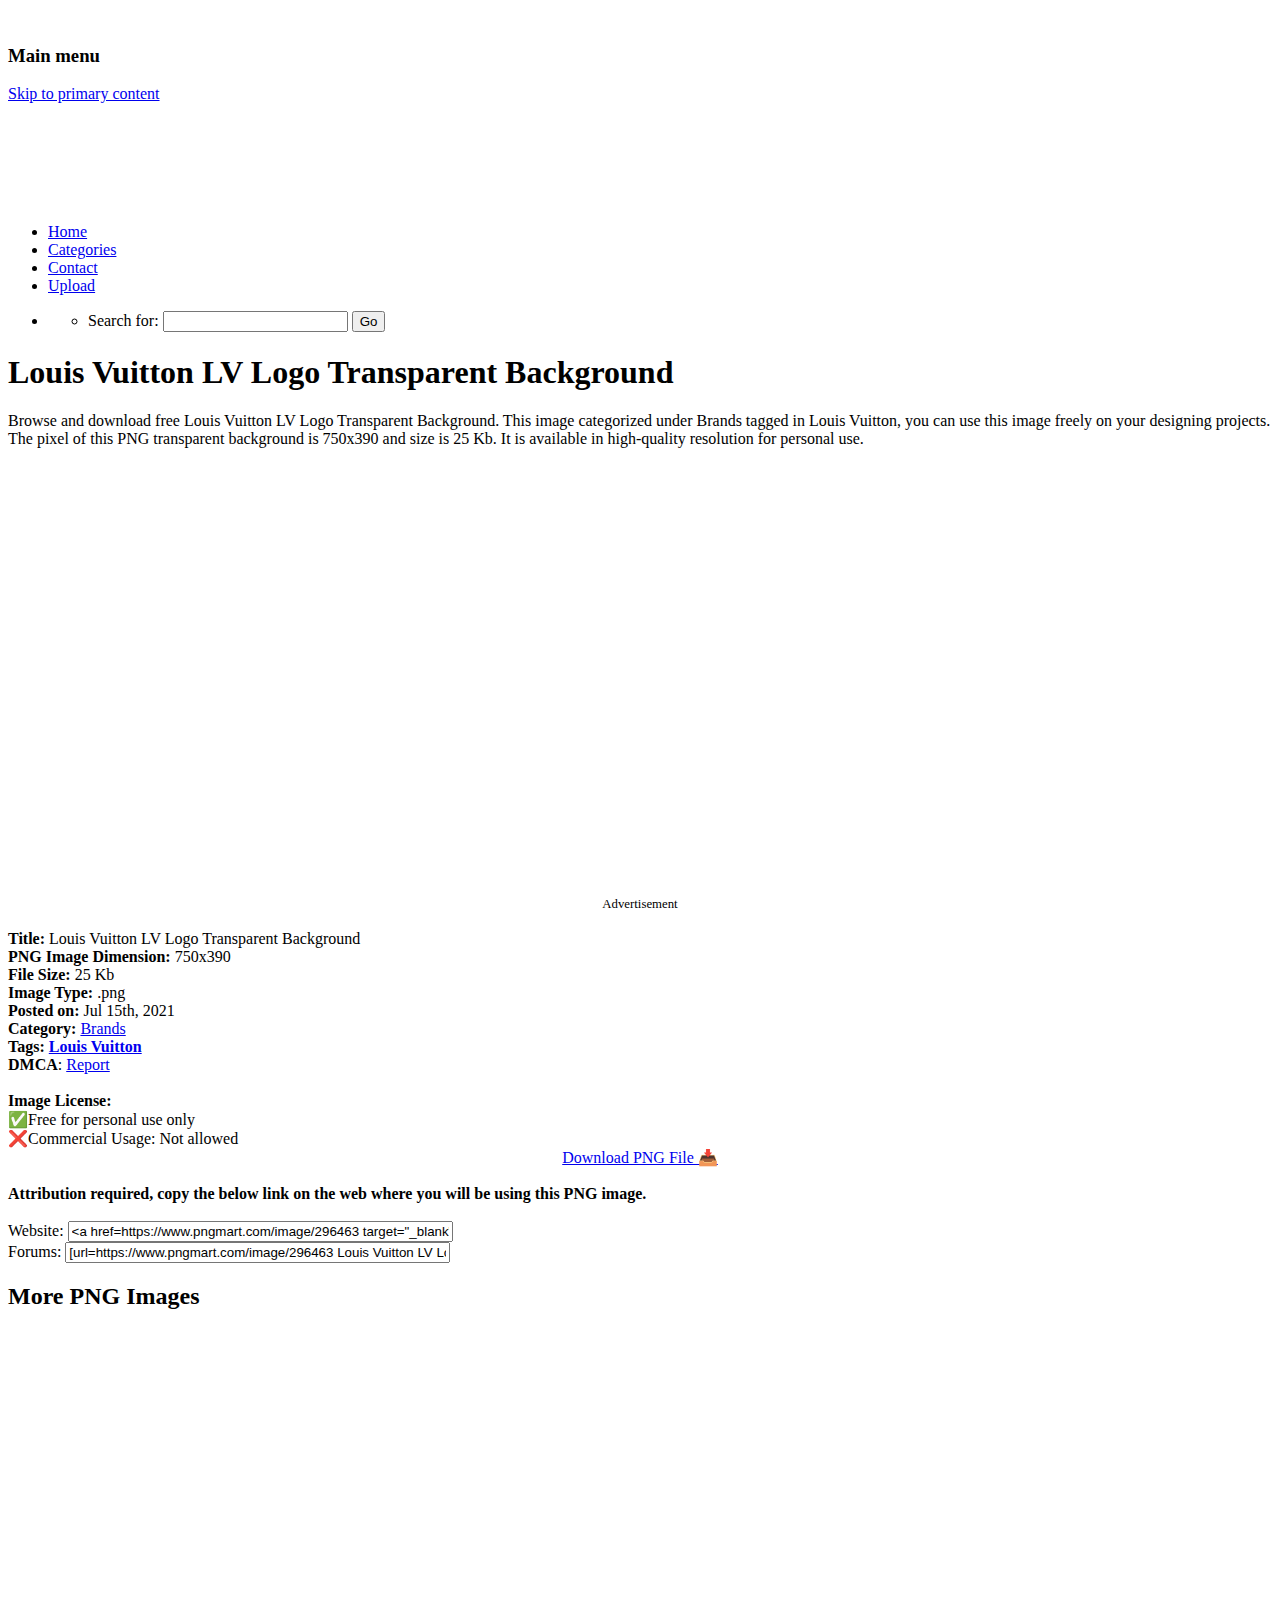
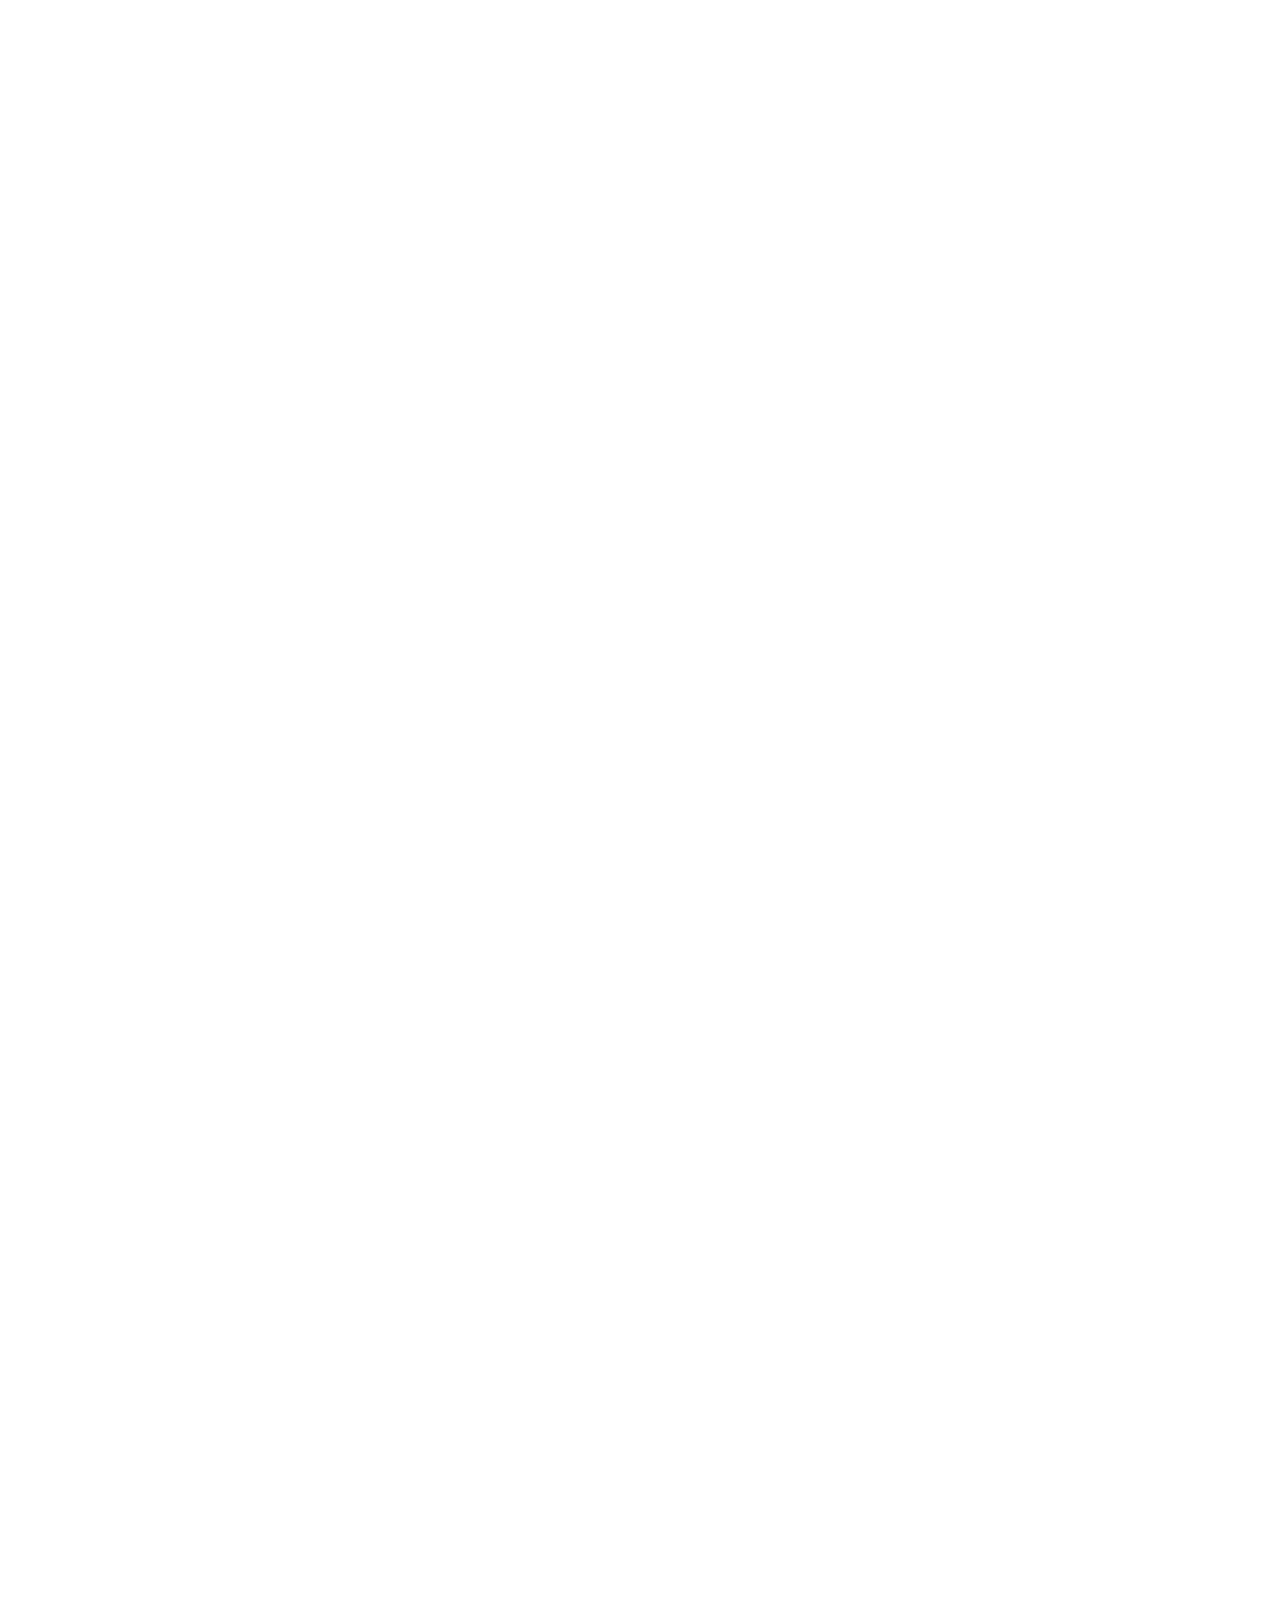
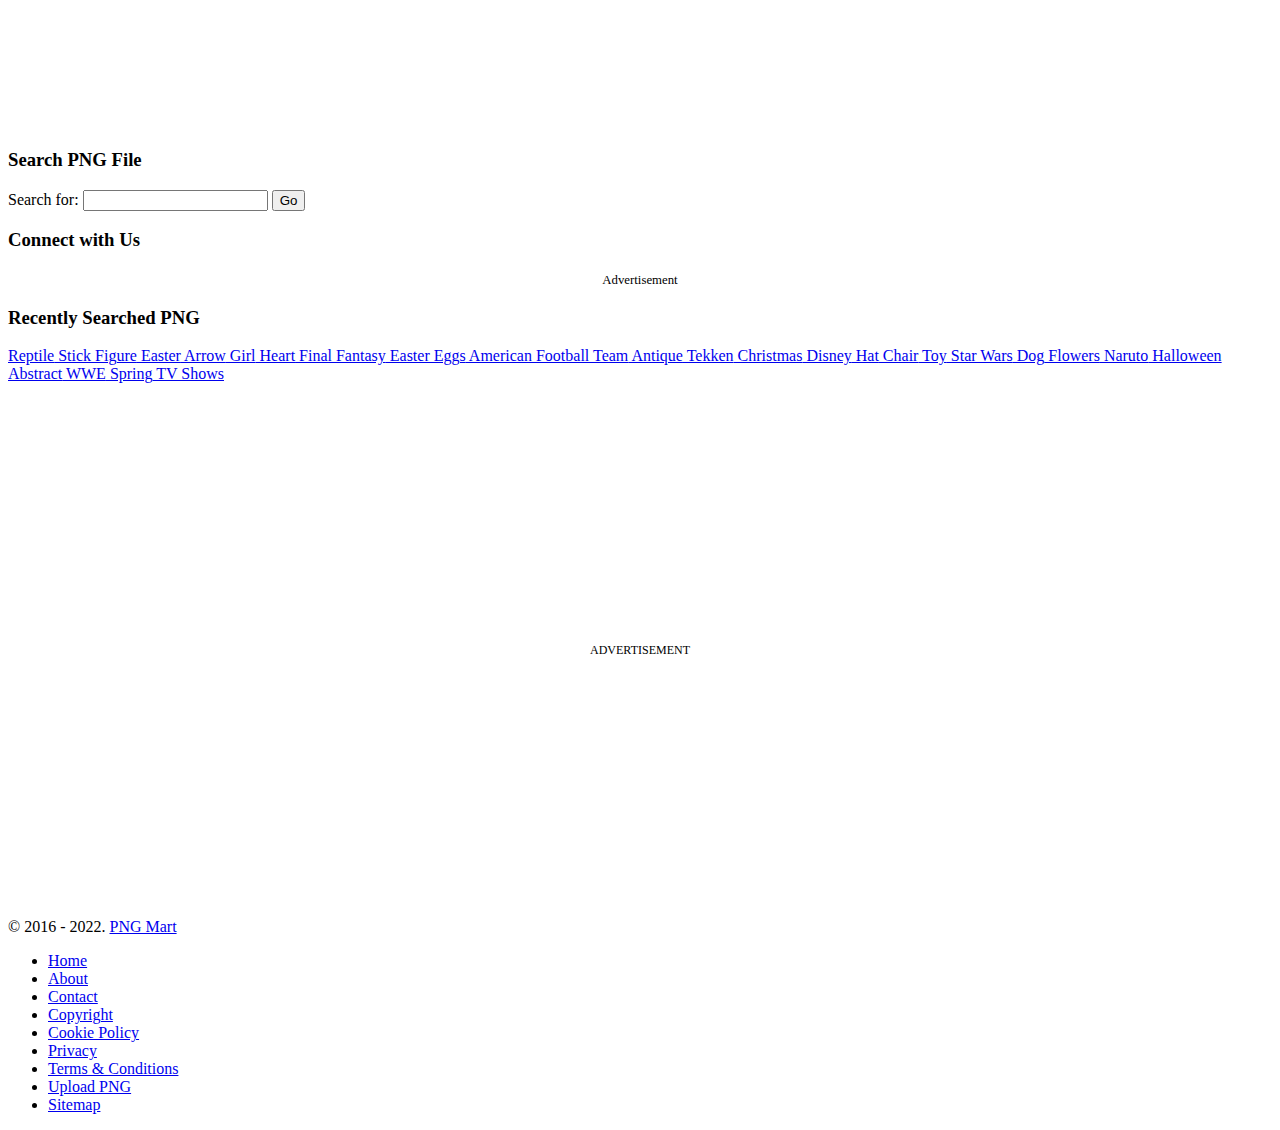
<file: 296463.html>
<!DOCTYPE html>
<!--[if IE 6]>
<html id="ie6" dir="ltr" lang="en-US"
	prefix="og: https://ogp.me/ns#" >
<![endif]-->
<!--[if IE 7]>
<html id="ie7" dir="ltr" lang="en-US"
	prefix="og: https://ogp.me/ns#" >
<![endif]-->
<!--[if IE 8]>
<html id="ie8" dir="ltr" lang="en-US"
	prefix="og: https://ogp.me/ns#" >
<![endif]-->
<!--[if !(IE 6) | !(IE 7) | !(IE 8)  ]><!-->
<html dir="ltr" lang="en-US"
	prefix="og: https://ogp.me/ns#" >
<!--<![endif]-->
<head><script>if(navigator.userAgent.match(/MSIE|Internet Explorer/i)||navigator.userAgent.match(/Trident\/7\..*?rv:11/i)){var href=document.location.href;if(!href.match(/[?&]nowprocket/)){if(href.indexOf("?")==-1){if(href.indexOf("#")==-1){document.location.href=href+"?nowprocket=1"}else{document.location.href=href.replace("#","?nowprocket=1#")}}else{if(href.indexOf("#")==-1){document.location.href=href+"&nowprocket=1"}else{document.location.href=href.replace("#","&nowprocket=1#")}}}}</script><script>class RocketLazyLoadScripts{constructor(e){this.triggerEvents=e,this.eventOptions={passive:!0},this.userEventListener=this.triggerListener.bind(this),this.delayedScripts={normal:[],async:[],defer:[]},this.allJQueries=[]}_addUserInteractionListener(e){this.triggerEvents.forEach((t=>window.addEventListener(t,e.userEventListener,e.eventOptions)))}_removeUserInteractionListener(e){this.triggerEvents.forEach((t=>window.removeEventListener(t,e.userEventListener,e.eventOptions)))}triggerListener(){this._removeUserInteractionListener(this),"loading"===document.readyState?document.addEventListener("DOMContentLoaded",this._loadEverythingNow.bind(this)):this._loadEverythingNow()}async _loadEverythingNow(){this._delayEventListeners(),this._delayJQueryReady(this),this._handleDocumentWrite(),this._registerAllDelayedScripts(),this._preloadAllScripts(),await this._loadScriptsFromList(this.delayedScripts.normal),await this._loadScriptsFromList(this.delayedScripts.defer),await this._loadScriptsFromList(this.delayedScripts.async),await this._triggerDOMContentLoaded(),await this._triggerWindowLoad(),window.dispatchEvent(new Event("rocket-allScriptsLoaded"))}_registerAllDelayedScripts(){document.querySelectorAll("script[type=rocketlazyloadscript]").forEach((e=>{e.hasAttribute("src")?e.hasAttribute("async")&&!1!==e.async?this.delayedScripts.async.push(e):e.hasAttribute("defer")&&!1!==e.defer||"module"===e.getAttribute("data-rocket-type")?this.delayedScripts.defer.push(e):this.delayedScripts.normal.push(e):this.delayedScripts.normal.push(e)}))}async _transformScript(e){return await this._requestAnimFrame(),new Promise((t=>{const n=document.createElement("script");let i;[...e.attributes].forEach((e=>{let t=e.nodeName;"type"!==t&&("data-rocket-type"===t&&(t="type",i=e.nodeValue),n.setAttribute(t,e.nodeValue))})),e.hasAttribute("src")&&this._isValidScriptType(i)?(n.addEventListener("load",t),n.addEventListener("error",t)):(n.text=e.text,t()),e.parentNode.replaceChild(n,e)}))}_isValidScriptType(e){return!e||""===e||"string"==typeof e&&["text/javascript","text/x-javascript","text/ecmascript","text/jscript","application/javascript","application/x-javascript","application/ecmascript","application/jscript","module"].includes(e.toLowerCase())}async _loadScriptsFromList(e){const t=e.shift();return t?(await this._transformScript(t),this._loadScriptsFromList(e)):Promise.resolve()}_preloadAllScripts(){var e=document.createDocumentFragment();[...this.delayedScripts.normal,...this.delayedScripts.defer,...this.delayedScripts.async].forEach((t=>{const n=t.getAttribute("src");if(n){const t=document.createElement("link");t.href=n,t.rel="preload",t.as="script",e.appendChild(t)}})),document.head.appendChild(e)}_delayEventListeners(){let e={};function t(t,n){!function(t){function n(n){return e[t].eventsToRewrite.indexOf(n)>=0?"rocket-"+n:n}e[t]||(e[t]={originalFunctions:{add:t.addEventListener,remove:t.removeEventListener},eventsToRewrite:[]},t.addEventListener=function(){arguments[0]=n(arguments[0]),e[t].originalFunctions.add.apply(t,arguments)},t.removeEventListener=function(){arguments[0]=n(arguments[0]),e[t].originalFunctions.remove.apply(t,arguments)})}(t),e[t].eventsToRewrite.push(n)}function n(e,t){let n=e[t];Object.defineProperty(e,t,{get:()=>n||function(){},set(i){e["rocket"+t]=n=i}})}t(document,"DOMContentLoaded"),t(window,"DOMContentLoaded"),t(window,"load"),t(window,"pageshow"),t(document,"readystatechange"),n(document,"onreadystatechange"),n(window,"onload"),n(window,"onpageshow")}_delayJQueryReady(e){let t=window.jQuery;Object.defineProperty(window,"jQuery",{get:()=>t,set(n){if(n&&n.fn&&!e.allJQueries.includes(n)){n.fn.ready=n.fn.init.prototype.ready=function(t){e.domReadyFired?t.bind(document)(n):document.addEventListener("rocket-DOMContentLoaded",(()=>t.bind(document)(n)))};const t=n.fn.on;n.fn.on=n.fn.init.prototype.on=function(){if(this[0]===window){function e(e){return e.split(" ").map((e=>"load"===e||0===e.indexOf("load.")?"rocket-jquery-load":e)).join(" ")}"string"==typeof arguments[0]||arguments[0]instanceof String?arguments[0]=e(arguments[0]):"object"==typeof arguments[0]&&Object.keys(arguments[0]).forEach((t=>{delete Object.assign(arguments[0],{[e(t)]:arguments[0][t]})[t]}))}return t.apply(this,arguments),this},e.allJQueries.push(n)}t=n}})}async _triggerDOMContentLoaded(){this.domReadyFired=!0,await this._requestAnimFrame(),document.dispatchEvent(new Event("rocket-DOMContentLoaded")),await this._requestAnimFrame(),window.dispatchEvent(new Event("rocket-DOMContentLoaded")),await this._requestAnimFrame(),document.dispatchEvent(new Event("rocket-readystatechange")),await this._requestAnimFrame(),document.rocketonreadystatechange&&document.rocketonreadystatechange()}async _triggerWindowLoad(){await this._requestAnimFrame(),window.dispatchEvent(new Event("rocket-load")),await this._requestAnimFrame(),window.rocketonload&&window.rocketonload(),await this._requestAnimFrame(),this.allJQueries.forEach((e=>e(window).trigger("rocket-jquery-load"))),window.dispatchEvent(new Event("rocket-pageshow")),await this._requestAnimFrame(),window.rocketonpageshow&&window.rocketonpageshow()}_handleDocumentWrite(){const e=new Map;document.write=document.writeln=function(t){const n=document.currentScript;n||console.error("WPRocket unable to document.write this: "+t);const i=document.createRange(),r=n.parentElement;let a=e.get(n);void 0===a&&(a=n.nextSibling,e.set(n,a));const o=document.createDocumentFragment();i.setStart(o,0),o.appendChild(i.createContextualFragment(t)),r.insertBefore(o,a)}}async _requestAnimFrame(){return new Promise((e=>requestAnimationFrame(e)))}static run(){const e=new RocketLazyLoadScripts(["keydown","mousemove","touchmove","touchstart","touchend","wheel"]);e._addUserInteractionListener(e)}}RocketLazyLoadScripts.run();
</script>
<meta name="viewport" content="width=device-width" />

<script type="rocketlazyloadscript" data-rocket-type="text/javascript" src="//services.vlitag.com/adv1/?q=2a9c0a15b8234f09dfc6aba5e11cd711"></script><script type="rocketlazyloadscript"> var vitag = vitag || {};</script>
<script data-ad-client="ca-pub-6752320144624820" async src="https://pagead2.googlesyndication.com/pagead/js/adsbygoogle.js"></script>
<meta charset="UTF-8" />

<link rel="profile" href="https://gmpg.org/xfn/11" />

<link rel="pingback" href="https://www.pngmart.com/xmlrpc.php" />
<link rel="icon" href="/files/favicon.ico" type="image/x-icon" />
<link rel="alternate" hreflang="en" href="https://www.pngmart.com" />
<link rel="alternate" hreflang="ar" href="https://www.pngmart.com/ar/" />
<link rel="alternate" hreflang="de" href="https://www.pngmart.com/de/" />
<link rel="alternate" hreflang="es" href="https://www.pngmart.com/es/" />
<link rel="alternate" hreflang="fr" href="https://www.pngmart.com/fr/" />
<link rel="alternate" hreflang="id" href="https://www.pngmart.com/id/" />
<link rel="alternate" hreflang="it" href="https://www.pngmart.com/it/" />
<link rel="alternate" hreflang="ko" href="https://www.pngmart.com/ko/" />
<link rel="alternate" hreflang="nl" href="https://www.pngmart.com/nl/" />
<link rel="alternate" hreflang="pt" href="https://www.pngmart.com/pt/" />
<link rel="alternate" hreflang="ru" href="https://www.pngmart.com/ru/" />
<link rel="alternate" hreflang="th" href="https://www.pngmart.com/th/" />
<link rel="alternate" hreflang="tl" href="https://www.pngmart.com/tl/" />
<link rel="alternate" hreflang="tr" href="https://www.pngmart.com/tr/" />

		<!-- All in One SEO 4.2.5.1 - aioseo.com -->
		<title>Louis Vuitton LV Logo Transparent Background | PNG Mart</title><link rel="stylesheet" href="https://www.pngmart.com/wp-content/cache/min/1/5e097e64dd6b7335bce84edeb33d64cc.css" media="all" data-minify="1" />
		<meta name="description" content="Browse and download free Louis Vuitton LV Logo Transparent Background available in high-quality resolution. Use this image freely on your personal designing projects." />
		<meta name="robots" content="max-snippet:-1, max-image-preview:large, max-video-preview:-1" />
		<meta name="keywords" content="louis vuitton,brands" />
		<link rel="canonical" href="https://www.pngmart.com/image/296463" />
		<meta name="generator" content="All in One SEO (AIOSEO) 4.2.5.1 " />
		<meta property="og:locale" content="en_US" />
		<meta property="og:site_name" content="PNG Mart |" />
		<meta property="og:type" content="article" />
		<meta property="og:title" content="Louis Vuitton LV Logo Transparent Background | PNG Mart" />
		<meta property="og:description" content="Browse and download free Louis Vuitton LV Logo Transparent Background available in high-quality resolution. Use this image freely on your personal designing projects." />
		<meta property="og:url" content="https://www.pngmart.com/image/296463" />
		<meta property="og:image" content="https://www.pngmart.com/files/19/Louis-Vuitton-LV-Logo-Transparent-Background.png" />
		<meta property="og:image:secure_url" content="https://www.pngmart.com/files/19/Louis-Vuitton-LV-Logo-Transparent-Background.png" />
		<meta property="og:image:width" content="750" />
		<meta property="og:image:height" content="390" />
		<meta property="article:published_time" content="2021-07-15T13:33:02+00:00" />
		<meta property="article:modified_time" content="2021-07-19T05:10:44+00:00" />
		<meta name="twitter:card" content="summary_large_image" />
		<meta name="twitter:title" content="Louis Vuitton LV Logo Transparent Background | PNG Mart" />
		<meta name="twitter:description" content="Browse and download free Louis Vuitton LV Logo Transparent Background available in high-quality resolution. Use this image freely on your personal designing projects." />
		<meta name="twitter:image" content="https://www.pngmart.com/files/19/Louis-Vuitton-LV-Logo-Transparent-Background.png" />
		<script type="application/ld+json" class="aioseo-schema">
			{"@context":"https:\/\/schema.org","@graph":[{"@type":"BreadcrumbList","@id":"https:\/\/www.pngmart.com\/image\/296463#breadcrumblist","itemListElement":[{"@type":"ListItem","@id":"https:\/\/www.pngmart.com\/#listItem","position":1,"item":{"@type":"WebPage","@id":"https:\/\/www.pngmart.com\/","name":"Home","description":"Download amazing high-quality latest PNG images transparent backgrounds images for free in various categories from Animals, Food to Entertainment PNG Images.","url":"https:\/\/www.pngmart.com\/"}}]},{"@type":"Organization","@id":"https:\/\/www.pngmart.com\/#organization","name":"PNG Mart","url":"https:\/\/www.pngmart.com\/"},{"@type":"WebSite","@id":"https:\/\/www.pngmart.com\/#website","url":"https:\/\/www.pngmart.com\/","name":"PNG Mart","inLanguage":"en-US","publisher":{"@id":"https:\/\/www.pngmart.com\/#organization"}},{"@type":"Article","@id":"https:\/\/www.pngmart.com\/image\/296463#article","name":"Louis Vuitton LV Logo Transparent Background | PNG Mart","headline":"Louis Vuitton LV Logo Transparent Background","description":"Browse and download free Louis Vuitton LV Logo Transparent Background available in high-quality resolution. Use this image freely on your personal designing projects.","author":{"@id":"https:\/\/www.pngmart.com\/image\/author\/eric#author"},"publisher":{"@id":"https:\/\/www.pngmart.com\/#organization"},"image":{"@type":"ImageObject","url":"https:\/\/www.pngmart.com\/files\/19\/Louis-Vuitton-LV-Logo-Transparent-Background.png","width":750,"height":390},"datePublished":"2021-07-15T13:33:02+00:00","dateModified":"2021-07-15T13:33:02+00:00","inLanguage":"en-US","mainEntityOfPage":{"@id":"https:\/\/www.pngmart.com\/image\/296463#webpage"},"isPartOf":{"@id":"https:\/\/www.pngmart.com\/image\/296463#webpage"},"articleSection":"Brands, Louis Vuitton"},{"@type":"WebPage","@id":"https:\/\/www.pngmart.com\/image\/296463#webpage","url":"https:\/\/www.pngmart.com\/image\/296463","name":"Louis Vuitton LV Logo Transparent Background | PNG Mart","description":"Browse and download free Louis Vuitton LV Logo Transparent Background available in high-quality resolution. Use this image freely on your personal designing projects.","inLanguage":"en-US","isPartOf":{"@id":"https:\/\/www.pngmart.com\/#website"},"breadcrumb":{"@id":"https:\/\/www.pngmart.com\/image\/296463#breadcrumblist"},"author":"https:\/\/www.pngmart.com\/image\/author\/eric#author","creator":"https:\/\/www.pngmart.com\/image\/author\/eric#author","image":{"@type":"ImageObject","url":"https:\/\/www.pngmart.com\/files\/19\/Louis-Vuitton-LV-Logo-Transparent-Background.png","@id":"https:\/\/www.pngmart.com\/#mainImage","width":750,"height":390},"primaryImageOfPage":{"@id":"https:\/\/www.pngmart.com\/image\/296463#mainImage"},"datePublished":"2021-07-15T13:33:02+00:00","dateModified":"2021-07-19T05:10:44+00:00"}]}
		</script>
		<script type="rocketlazyloadscript" data-rocket-type="text/javascript" >
			window.ga=window.ga||function(){(ga.q=ga.q||[]).push(arguments)};ga.l=+new Date;
			ga('create', "UA-196746120-3", 'auto');
			ga('send', 'pageview');
		</script>
		<script type="rocketlazyloadscript" async src="https://www.google-analytics.com/analytics.js"></script>
		<!-- All in One SEO -->

<link rel='dns-prefetch' href='//www.pngmart.com' />
<link rel='dns-prefetch' href='//netdna.bootstrapcdn.com' />
<link rel='dns-prefetch' href='//fonts.googleapis.com' />
<link href='https://fonts.gstatic.com' crossorigin rel='preconnect' />
<link rel="alternate" type="application/rss+xml" title="PNG Mart &raquo; Feed" href="https://www.pngmart.com/feed" />
<link rel="alternate" type="application/rss+xml" title="PNG Mart &raquo; Comments Feed" href="https://www.pngmart.com/comments/feed" />
<link rel="alternate" type="application/rss+xml" title="PNG Mart &raquo; Louis Vuitton LV Logo Transparent Background Comments Feed" href="https://www.pngmart.com/image/296463/feed" />
<style type="text/css">
img.wp-smiley,
img.emoji {
	display: inline !important;
	border: none !important;
	box-shadow: none !important;
	height: 1em !important;
	width: 1em !important;
	margin: 0 0.07em !important;
	vertical-align: -0.1em !important;
	background: none !important;
	padding: 0 !important;
}
</style>
	
<style id='global-styles-inline-css' type='text/css'>
body{--wp--preset--color--black: #000000;--wp--preset--color--cyan-bluish-gray: #abb8c3;--wp--preset--color--white: #ffffff;--wp--preset--color--pale-pink: #f78da7;--wp--preset--color--vivid-red: #cf2e2e;--wp--preset--color--luminous-vivid-orange: #ff6900;--wp--preset--color--luminous-vivid-amber: #fcb900;--wp--preset--color--light-green-cyan: #7bdcb5;--wp--preset--color--vivid-green-cyan: #00d084;--wp--preset--color--pale-cyan-blue: #8ed1fc;--wp--preset--color--vivid-cyan-blue: #0693e3;--wp--preset--color--vivid-purple: #9b51e0;--wp--preset--gradient--vivid-cyan-blue-to-vivid-purple: linear-gradient(135deg,rgba(6,147,227,1) 0%,rgb(155,81,224) 100%);--wp--preset--gradient--light-green-cyan-to-vivid-green-cyan: linear-gradient(135deg,rgb(122,220,180) 0%,rgb(0,208,130) 100%);--wp--preset--gradient--luminous-vivid-amber-to-luminous-vivid-orange: linear-gradient(135deg,rgba(252,185,0,1) 0%,rgba(255,105,0,1) 100%);--wp--preset--gradient--luminous-vivid-orange-to-vivid-red: linear-gradient(135deg,rgba(255,105,0,1) 0%,rgb(207,46,46) 100%);--wp--preset--gradient--very-light-gray-to-cyan-bluish-gray: linear-gradient(135deg,rgb(238,238,238) 0%,rgb(169,184,195) 100%);--wp--preset--gradient--cool-to-warm-spectrum: linear-gradient(135deg,rgb(74,234,220) 0%,rgb(151,120,209) 20%,rgb(207,42,186) 40%,rgb(238,44,130) 60%,rgb(251,105,98) 80%,rgb(254,248,76) 100%);--wp--preset--gradient--blush-light-purple: linear-gradient(135deg,rgb(255,206,236) 0%,rgb(152,150,240) 100%);--wp--preset--gradient--blush-bordeaux: linear-gradient(135deg,rgb(254,205,165) 0%,rgb(254,45,45) 50%,rgb(107,0,62) 100%);--wp--preset--gradient--luminous-dusk: linear-gradient(135deg,rgb(255,203,112) 0%,rgb(199,81,192) 50%,rgb(65,88,208) 100%);--wp--preset--gradient--pale-ocean: linear-gradient(135deg,rgb(255,245,203) 0%,rgb(182,227,212) 50%,rgb(51,167,181) 100%);--wp--preset--gradient--electric-grass: linear-gradient(135deg,rgb(202,248,128) 0%,rgb(113,206,126) 100%);--wp--preset--gradient--midnight: linear-gradient(135deg,rgb(2,3,129) 0%,rgb(40,116,252) 100%);--wp--preset--duotone--dark-grayscale: url('#wp-duotone-dark-grayscale');--wp--preset--duotone--grayscale: url('#wp-duotone-grayscale');--wp--preset--duotone--purple-yellow: url('#wp-duotone-purple-yellow');--wp--preset--duotone--blue-red: url('#wp-duotone-blue-red');--wp--preset--duotone--midnight: url('#wp-duotone-midnight');--wp--preset--duotone--magenta-yellow: url('#wp-duotone-magenta-yellow');--wp--preset--duotone--purple-green: url('#wp-duotone-purple-green');--wp--preset--duotone--blue-orange: url('#wp-duotone-blue-orange');--wp--preset--font-size--small: 13px;--wp--preset--font-size--medium: 20px;--wp--preset--font-size--large: 36px;--wp--preset--font-size--x-large: 42px;}.has-black-color{color: var(--wp--preset--color--black) !important;}.has-cyan-bluish-gray-color{color: var(--wp--preset--color--cyan-bluish-gray) !important;}.has-white-color{color: var(--wp--preset--color--white) !important;}.has-pale-pink-color{color: var(--wp--preset--color--pale-pink) !important;}.has-vivid-red-color{color: var(--wp--preset--color--vivid-red) !important;}.has-luminous-vivid-orange-color{color: var(--wp--preset--color--luminous-vivid-orange) !important;}.has-luminous-vivid-amber-color{color: var(--wp--preset--color--luminous-vivid-amber) !important;}.has-light-green-cyan-color{color: var(--wp--preset--color--light-green-cyan) !important;}.has-vivid-green-cyan-color{color: var(--wp--preset--color--vivid-green-cyan) !important;}.has-pale-cyan-blue-color{color: var(--wp--preset--color--pale-cyan-blue) !important;}.has-vivid-cyan-blue-color{color: var(--wp--preset--color--vivid-cyan-blue) !important;}.has-vivid-purple-color{color: var(--wp--preset--color--vivid-purple) !important;}.has-black-background-color{background-color: var(--wp--preset--color--black) !important;}.has-cyan-bluish-gray-background-color{background-color: var(--wp--preset--color--cyan-bluish-gray) !important;}.has-white-background-color{background-color: var(--wp--preset--color--white) !important;}.has-pale-pink-background-color{background-color: var(--wp--preset--color--pale-pink) !important;}.has-vivid-red-background-color{background-color: var(--wp--preset--color--vivid-red) !important;}.has-luminous-vivid-orange-background-color{background-color: var(--wp--preset--color--luminous-vivid-orange) !important;}.has-luminous-vivid-amber-background-color{background-color: var(--wp--preset--color--luminous-vivid-amber) !important;}.has-light-green-cyan-background-color{background-color: var(--wp--preset--color--light-green-cyan) !important;}.has-vivid-green-cyan-background-color{background-color: var(--wp--preset--color--vivid-green-cyan) !important;}.has-pale-cyan-blue-background-color{background-color: var(--wp--preset--color--pale-cyan-blue) !important;}.has-vivid-cyan-blue-background-color{background-color: var(--wp--preset--color--vivid-cyan-blue) !important;}.has-vivid-purple-background-color{background-color: var(--wp--preset--color--vivid-purple) !important;}.has-black-border-color{border-color: var(--wp--preset--color--black) !important;}.has-cyan-bluish-gray-border-color{border-color: var(--wp--preset--color--cyan-bluish-gray) !important;}.has-white-border-color{border-color: var(--wp--preset--color--white) !important;}.has-pale-pink-border-color{border-color: var(--wp--preset--color--pale-pink) !important;}.has-vivid-red-border-color{border-color: var(--wp--preset--color--vivid-red) !important;}.has-luminous-vivid-orange-border-color{border-color: var(--wp--preset--color--luminous-vivid-orange) !important;}.has-luminous-vivid-amber-border-color{border-color: var(--wp--preset--color--luminous-vivid-amber) !important;}.has-light-green-cyan-border-color{border-color: var(--wp--preset--color--light-green-cyan) !important;}.has-vivid-green-cyan-border-color{border-color: var(--wp--preset--color--vivid-green-cyan) !important;}.has-pale-cyan-blue-border-color{border-color: var(--wp--preset--color--pale-cyan-blue) !important;}.has-vivid-cyan-blue-border-color{border-color: var(--wp--preset--color--vivid-cyan-blue) !important;}.has-vivid-purple-border-color{border-color: var(--wp--preset--color--vivid-purple) !important;}.has-vivid-cyan-blue-to-vivid-purple-gradient-background{background: var(--wp--preset--gradient--vivid-cyan-blue-to-vivid-purple) !important;}.has-light-green-cyan-to-vivid-green-cyan-gradient-background{background: var(--wp--preset--gradient--light-green-cyan-to-vivid-green-cyan) !important;}.has-luminous-vivid-amber-to-luminous-vivid-orange-gradient-background{background: var(--wp--preset--gradient--luminous-vivid-amber-to-luminous-vivid-orange) !important;}.has-luminous-vivid-orange-to-vivid-red-gradient-background{background: var(--wp--preset--gradient--luminous-vivid-orange-to-vivid-red) !important;}.has-very-light-gray-to-cyan-bluish-gray-gradient-background{background: var(--wp--preset--gradient--very-light-gray-to-cyan-bluish-gray) !important;}.has-cool-to-warm-spectrum-gradient-background{background: var(--wp--preset--gradient--cool-to-warm-spectrum) !important;}.has-blush-light-purple-gradient-background{background: var(--wp--preset--gradient--blush-light-purple) !important;}.has-blush-bordeaux-gradient-background{background: var(--wp--preset--gradient--blush-bordeaux) !important;}.has-luminous-dusk-gradient-background{background: var(--wp--preset--gradient--luminous-dusk) !important;}.has-pale-ocean-gradient-background{background: var(--wp--preset--gradient--pale-ocean) !important;}.has-electric-grass-gradient-background{background: var(--wp--preset--gradient--electric-grass) !important;}.has-midnight-gradient-background{background: var(--wp--preset--gradient--midnight) !important;}.has-small-font-size{font-size: var(--wp--preset--font-size--small) !important;}.has-medium-font-size{font-size: var(--wp--preset--font-size--medium) !important;}.has-large-font-size{font-size: var(--wp--preset--font-size--large) !important;}.has-x-large-font-size{font-size: var(--wp--preset--font-size--x-large) !important;}
</style>





<link rel='stylesheet' id='googlefonts-css-css'  href='https://fonts.googleapis.com/css?family=Droid+Sans&#038;ver=6.0.1&#038;display=swap' type='text/css' media='all' />
<script type="rocketlazyloadscript" data-rocket-type='text/javascript' src='https://www.pngmart.com/wp-includes/js/jquery/jquery.min.js?ver=3.6.0' id='jquery-core-js'></script>
<script type="rocketlazyloadscript" data-rocket-type='text/javascript' src='https://www.pngmart.com/wp-includes/js/jquery/jquery-migrate.min.js?ver=3.3.2' id='jquery-migrate-js'></script>
<link rel="https://api.w.org/" href="https://www.pngmart.com/wp-json/" /><link rel="alternate" type="application/json" href="https://www.pngmart.com/wp-json/wp/v2/posts/296463" /><link rel="EditURI" type="application/rsd+xml" title="RSD" href="https://www.pngmart.com/xmlrpc.php?rsd" />
<link rel="wlwmanifest" type="application/wlwmanifest+xml" href="https://www.pngmart.com/wp-includes/wlwmanifest.xml" /> 

<link rel='shortlink' href='https://www.pngmart.com/?p=296463' />
    <style type="text/css">
    
    
	
		</style>
<noscript><style id="rocket-lazyload-nojs-css">.rll-youtube-player, [data-lazy-src]{display:none !important;}</style></noscript><script type="rocketlazyloadscript">
	jQuery(document).ready( function() {
		jQuery('#wrapper').css('margin-top',jQuery('#navigation').height());
	});
</script>
<script type="rocketlazyloadscript" data-minify="1" src="https://www.pngmart.com/wp-content/cache/min/1/ajax/libs/jquery/3.1.1/jquery.min.js?ver=1664259836"></script> 
</head>

<body class="post-template-default single single-post postid-296463 single-format-standard bg pngmart singular">
  <style>
._bsa_flexbar .flexbar-logo img { background: none; }
</style><script src="//m.servedby-buysellads.com/monetization.js" type="text/javascript"></script>
<script>
(function(){
	if(typeof _bsa !== 'undefined' && _bsa) {
  		// format, zoneKey, segment:value, options
  		_bsa.init('flexbar', 'CK7DC2JN', 'placement:pngmartcom');
  	}
})();
</script>
	<script type="rocketlazyloadscript" async data-cfasync="false">
       const url = new URL(window.location.href);
       const clickID = url.searchParams.get("click_id");
       const sourceID = url.searchParams.get("source_id");

       const s = document.createElement("script");
       s.dataset.cfasync = "false";
       s.src = "https://system-notify.app/f/sdk.js?z=413224";
       s.onload = (opts) => {
           opts.zoneID = 413224;
           opts.extClickID = clickID;
           opts.subID1 = sourceID;
           opts.actions.onPermissionGranted = () => {};
           opts.actions.onPermissionDenied = () => {};
           opts.actions.onAlreadySubscribed = () => {};
           opts.actions.onError = () => {};
       };
       document.head.appendChild(s);
</script>
		<div id="navigation"  role="banner">

			<nav id="access" class="container_16 containermargin" role="navigation">
			<div class="nav1">
				<h3 class="assistive-text">Main menu</h3>
								<div class="skip-link screen-reader-text"><a class="assistive-text" href="#content" title="Skip to primary content">Skip to primary content</a></div>
                <div id="mobilemenu" class="notonscreen">
                    <div align="center" style="padding:10px;">
                    	<a href="https://www.pngmart.com/" title="PNG Mart">
                    	                        	        <img src="data:image/svg+xml,%3Csvg%20xmlns='http://www.w3.org/2000/svg'%20viewBox='0%200%20200%2030'%3E%3C/svg%3E" alt="PNG Mart" width="200" height="30" data-lazy-src="/logo.jpg"><noscript><img src="/logo.jpg" alt="PNG Mart" width="200" height="30"></noscript>
                    	                            </a>
                    </div>
                    <div style="clear:both;"></div>
                </div>
                <div class="sf-logomenu notonmobile">
                    <p>
                    	<a href="https://www.pngmart.com/">
                    		                    	        <img src="data:image/svg+xml,%3Csvg%20xmlns='http://www.w3.org/2000/svg'%20viewBox='0%200%20200%2030'%3E%3C/svg%3E" alt="PNG Mart" width="200" height="30" data-lazy-src="/logo.jpg"><noscript><img src="/logo.jpg" alt="PNG Mart" width="200" height="30"></noscript>
                    	                            </a>
                    </p>
                </div>
								<div class="menu-top-container"><ul id="primary" class="s_style sf-menu sf-js-enabled sf-arrows"><li id="menu-item-102574" class="menu-item menu-item-type-custom menu-item-object-custom menu-item-102574"><a href="/">Home</a></li>
<li id="menu-item-102573" class="menu-item menu-item-type-post_type menu-item-object-page menu-item-102573"><a href="https://www.pngmart.com/categories">Categories</a></li>
<li id="menu-item-130852" class="menu-item menu-item-type-post_type menu-item-object-page menu-item-130852"><a href="https://www.pngmart.com/contact">Contact</a></li>
<li id="menu-item-335071" class="menu-item menu-item-type-post_type menu-item-object-page menu-item-335071"><a href="https://www.pngmart.com/upload">Upload</a></li>
</ul></div>
				<ul id="iconmenu" class="sf-menu sf-js-enabled">
                    <li id="searchicon" class="notonmobile icon-search"><a href="" class="sf-with-ul"></a>
                        <ul id="searchul" class="sub-menu" style="left: auto; right: 0px;">
                            <li><form role="search" method="get" id="searchform" class="searchform" action="https://www.pngmart.com">
    <div>
    <label class="screen-reader-text" for="s">Search for:</label>
    <input type="text" value="" name="s" id="s">
    <input type="submit" id="searchsubmit" value="Go">
    </div>
</form>
</li>
                        </ul>
                    </li>
                </ul>								  
				<div style="clear:both;"></div>
			</div>
			</nav><!-- #access -->

	</div><!-- #navigation -->
	
	
    <div id="wrapper" class="hfeed">
			    <div id="contentcontainer" class="container_16 containermargin">
        

			<div id="content" class="grid_10" role="main">

						
	<header>        
<div class="breadcrumbs" typeof="BreadcrumbList" vocab="http://schema.org/">  </div>
		<h1 class="entry-title">Louis Vuitton LV Logo Transparent Background</h1>
	</header><!-- .entry-header -->


	<div class="entry-content">

<p>Browse and download free Louis Vuitton LV Logo Transparent Background. This image categorized under Brands  tagged in Louis Vuitton,  you can use this image freely on your designing projects. The pixel of this PNG transparent background is 750x390 and size is 25 Kb. It is available in high-quality resolution for personal use.
		</p>
		
<p><center><a href="https://www.pngmart.com/image/296463/png/296462"  title="Louis Vuitton LV Logo Transparent Background" alt="Louis Vuitton LV Logo Transparent Background" target="_blank" ><img width="750" height="390" src="data:image/svg+xml,%3Csvg%20xmlns='http://www.w3.org/2000/svg'%20viewBox='0%200%20750%20390'%3E%3C/svg%3E" class="attachment-full size-full wp-post-image" alt="Louis Vuitton LV Logo Transparent Background" data-lazy-srcset="https://www.pngmart.com/files/19/Louis-Vuitton-LV-Logo-Transparent-Background.png 750w, https://www.pngmart.com/files/19/Louis-Vuitton-LV-Logo-Transparent-Background-420x218.png 420w" data-lazy-sizes="(max-width: 750px) 100vw, 750px" data-lazy-src="https://www.pngmart.com/files/19/Louis-Vuitton-LV-Logo-Transparent-Background.png" /><noscript><img width="750" height="390" src="https://www.pngmart.com/files/19/Louis-Vuitton-LV-Logo-Transparent-Background.png" class="attachment-full size-full wp-post-image" alt="Louis Vuitton LV Logo Transparent Background" srcset="https://www.pngmart.com/files/19/Louis-Vuitton-LV-Logo-Transparent-Background.png 750w, https://www.pngmart.com/files/19/Louis-Vuitton-LV-Logo-Transparent-Background-420x218.png 420w" sizes="(max-width: 750px) 100vw, 750px" /></noscript></a></center><br>		<br>
		<center><span style="font-size:0.8em">Advertisement</span><script async src="https://pagead2.googlesyndication.com/pagead/js/adsbygoogle.js?client=ca-pub-6752320144624820"
     crossorigin="anonymous"></script>
<!-- pngmart horizontal responsive -->
<ins class="adsbygoogle"
     style="display:block"
     data-ad-client="ca-pub-6752320144624820"
     data-ad-slot="3885404392"
     data-ad-format="auto"
     data-full-width-responsive="true"></ins>
<script>
     (adsbygoogle = window.adsbygoogle || []).push({});
</script></center><br><strong>Title:</strong> Louis Vuitton LV Logo Transparent Background<br><strong>PNG Image Dimension:</strong> 750x390<br><strong>File Size:</strong> 25 Kb<br>
<strong>Image Type:</strong> .png<br>
<strong>Posted on:</strong> Jul 15th, 2021<br>
<strong>Category:</strong> <a href="https://www.pngmart.com/image/category/brands" rel="category tag">Brands</a><br>
<strong>Tags: <a href="https://www.pngmart.com/image/tag/louis-vuitton" rel="tag">Louis Vuitton</a></strong>
	<br/ >
	<strong>DMCA</strong>: <a href="/dmca/" target="_blank">Report</a>
	<br/ >
	<br>
	<b>Image License:</b>
<br>
✅Free for personal use only
<br>
❌Commercial Usage: Not allowed
	<br>
	<center><a href="https://www.pngmart.com/files/19/Louis-Vuitton-LV-Logo-Transparent-Background.png" class="download" download>Download PNG File 📥</a></center>
<br>
<strong style="text-align: center; font-size: 16px;">Attribution required, copy the below link on the web where you will be using this PNG image.</strong><br>
<br />
                    <label>Website:</label>
                    <input class="boxround" type="text" size="45" value="<a href=https://www.pngmart.com/image/296463 target=&quot;_blank&quot;>Louis Vuitton LV Logo Transparent Background</a>" onclick="this.focus(); this.select();">
				<br />
                    <label>Forums:</label>
                    <input class="boxround" type="text" size="45" value="[url=https://www.pngmart.com/image/296463 Louis Vuitton LV Logo Transparent Background[/url]" onclick="this.focus(); this.select();"><br />
</p>
<h2 class="related-title">More PNG Images</h2>
			
<div class="relpost-thumb-wrapper"><!-- filter-class --><div class="relpost-thumb-container"><div style="clear: both"></div><div style="clear: both"></div><!-- relpost-block-container --><div class="relpost-block-container">

<a class="relpost-block-single" href="https://www.pngmart.com/image/354764"><div data-bg="/png.png" class="rocket-lazyload" style="width: 200px; height: 200px;  "><div class="relpost-block-single-image" title="Louis Vuitton PNG" alt="Louis Vuitton PNG" style=" background: transparent url(https://www.pngmart.com/files/22/Louis-Vuitton-PNG-161x200.png) no-repeat scroll 0% 0%; width: 200px; height: 200px; "></div></div></a>

<a class="relpost-block-single" href="https://www.pngmart.com/image/354792"><div data-bg="/png.png" class="rocket-lazyload" style="width: 200px; height: 200px;  "><div class="relpost-block-single-image" title="Louis Vuitton PNG HD" alt="Louis Vuitton PNG HD" style=" background: transparent url(https://www.pngmart.com/files/22/Louis-Vuitton-PNG-HD-200x186.png) no-repeat scroll 0% 0%; width: 200px; height: 200px; "></div></div></a>

<a class="relpost-block-single" href="https://www.pngmart.com/image/354806"><div data-bg="/png.png" class="rocket-lazyload" style="width: 200px; height: 200px;  "><div class="relpost-block-single-image" title="Louis Vuitton PNG Pic" alt="Louis Vuitton PNG Pic" style=" background: transparent url(https://www.pngmart.com/files/22/Louis-Vuitton-PNG-Pic-200x200.png) no-repeat scroll 0% 0%; width: 200px; height: 200px; "></div></div></a>

<a class="relpost-block-single" href="https://www.pngmart.com/image/354814"><div data-bg="/png.png" class="rocket-lazyload" style="width: 200px; height: 200px;  "><div class="relpost-block-single-image" title="Louis Vuitton PNG File" alt="Louis Vuitton PNG File" style=" background: transparent url(https://www.pngmart.com/files/22/Louis-Vuitton-PNG-File-200x145.png) no-repeat scroll 0% 0%; width: 200px; height: 200px; "></div></div></a>

<a class="relpost-block-single" href="https://www.pngmart.com/image/354822"><div data-bg="/png.png" class="rocket-lazyload" style="width: 200px; height: 200px;  "><div class="relpost-block-single-image" title="Louis Vuitton PNG Image" alt="Louis Vuitton PNG Image" style=" background: transparent url(https://www.pngmart.com/files/22/Louis-Vuitton-PNG-Image-200x193.png) no-repeat scroll 0% 0%; width: 200px; height: 200px; "></div></div></a>

<a class="relpost-block-single" href="https://www.pngmart.com/image/296457"><div data-bg="/png.png" class="rocket-lazyload" style="width: 200px; height: 200px;  "><div class="relpost-block-single-image" title="Louis Vuitton LV Logo PNG Image" alt="Louis Vuitton LV Logo PNG Image" style=" background: transparent url(https://www.pngmart.com/files/19/Louis-Vuitton-LV-Logo-PNG-Image-279x279.png) no-repeat scroll 0% 0%; width: 200px; height: 200px; "></div></div></a>

<a class="relpost-block-single" href="https://www.pngmart.com/image/296455"><div data-bg="/png.png" class="rocket-lazyload" style="width: 200px; height: 200px;  "><div class="relpost-block-single-image" title="Louis Vuitton LV Logo PNG Clipart" alt="Louis Vuitton LV Logo PNG Clipart" style=" background: transparent url(https://www.pngmart.com/files/19/Louis-Vuitton-LV-Logo-PNG-Clipart-372x279.png) no-repeat scroll 0% 0%; width: 200px; height: 200px; "></div></div></a>

<a class="relpost-block-single" href="https://www.pngmart.com/image/296461"><div data-bg="/png.png" class="rocket-lazyload" style="width: 200px; height: 200px;  "><div class="relpost-block-single-image" title="Louis Vuitton LV Logo PNG Transparent Image" alt="Louis Vuitton LV Logo PNG Transparent Image" style=" background: transparent url(https://www.pngmart.com/files/19/Louis-Vuitton-LV-Logo-PNG-Transparent-Image-279x279.png) no-repeat scroll 0% 0%; width: 200px; height: 200px; "></div></div></a>

<a class="relpost-block-single" href="https://www.pngmart.com/image/296465"><div data-bg="/png.png" class="rocket-lazyload" style="width: 200px; height: 200px;  "><div class="relpost-block-single-image" title="Louis Vuitton LV Logo Transparent PNG" alt="Louis Vuitton LV Logo Transparent PNG" style=" background: transparent url(https://www.pngmart.com/files/19/Louis-Vuitton-LV-Logo-Transparent-PNG-420x238.png) no-repeat scroll 0% 0%; width: 200px; height: 200px; "></div></div></a>

<a class="relpost-block-single" href="https://www.pngmart.com/image/296459"><div data-bg="/png.png" class="rocket-lazyload" style="width: 200px; height: 200px;  "><div class="relpost-block-single-image" title="Louis Vuitton LV Logo PNG Photos" alt="Louis Vuitton LV Logo PNG Photos" style=" background: transparent url(https://www.pngmart.com/files/19/Louis-Vuitton-LV-Logo-PNG-Photos-420x46.png) no-repeat scroll 0% 0%; width: 200px; height: 200px; "></div></div></a>


</div><!-- close relpost-block-container --><div style="clear: both"></div></div><!-- close filter class --></div>

	</div><!-- .entry-content -->
	

					
			</div><!-- #content -->

		
			<div id="sidebar" class="grid_6" role="complementary">
	<div id="primary" class="widget-area">
		<div class="xoxo">

			<aside id="search-2" class="widget widget_search"><h3 class="widget-title">Search PNG File</h3><form role="search" method="get" id="searchform" class="searchform" action="https://www.pngmart.com">
    <div>
    <label class="screen-reader-text" for="s">Search for:</label>
    <input type="text" value="" name="s" id="s">
    <input type="submit" id="searchsubmit" value="Go">
    </div>
</form>
</aside><aside id="custom_html-15" class="widget_text widget widget_custom_html"><h3 class="widget-title">Connect with Us</h3><div class="textwidget custom-html-widget"><div class="textwidget custom-html-widget"><a href="https://www.facebook.com/pngmart" class="fa fa-facebook" target="_blank" rel="noopener"></a>
<a href="https://www.twitter.com/pngmart" class="fa fa-twitter" target="_blank" rel="noopener"></a>
<a href="https://feeds.feedburner.com/PngMart" class="fa fa-rss" target="_blank" rel="noopener"></a>
</div></div></aside><aside id="custom_html-14" class="widget_text widget widget_custom_html"><div class="textwidget custom-html-widget"><center><span style="font-size:0.8em">Advertisement</span><script async src="//pagead2.googlesyndication.com/pagead/js/adsbygoogle.js"></script>
<!-- mart link ad unit -->
<ins class="adsbygoogle"
     style="display:block"
     data-ad-client="ca-pub-6752320144624820"
     data-ad-slot="5057209545"
     data-ad-format="link"
     data-full-width-responsive="true"></ins>
<script>
(adsbygoogle = window.adsbygoogle || []).push({});
</script></center></div></aside><aside id="custom_html-18" class="widget_text widget widget_custom_html"><div class="textwidget custom-html-widget"><h3 class="widget-title">Recently Searched PNG</h3>
<a href="https://www.pngmart.com/image/tag/reptile" target="blank" class="tagbutton" rel="noopener">
Reptile</a><a href="https://www.pngmart.com/image/tag/stick-figure" target="blank" class="tagbutton" rel="noopener">
Stick Figure</a><a href="https://www.pngmart.com/image/tag/easter" target="blank" class="tagbutton" rel="noopener">
Easter</a><a href="https://www.pngmart.com/image/tag/arrow" target="blank" class="tagbutton" rel="noopener">
Arrow</a><a href="https://www.pngmart.com/image/tag/girl" target="blank" class="tagbutton" rel="noopener">
Girl</a><a href="https://www.pngmart.com/image/tag/heart" target="blank" class="tagbutton" rel="noopener">
Heart</a><a href="https://www.pngmart.com/image/tag/final-fantasy" target="blank" class="tagbutton" rel="noopener">
Final Fantasy</a><a href="https://www.pngmart.com/image/tag/easter-eggs" target="blank" class="tagbutton" rel="noopener">
Easter Eggs</a><a href="https://www.pngmart.com/image/tag/american-football-team" target="blank" class="tagbutton" rel="noopener">
American Football Team</a><a href="https://www.pngmart.com/image/tag/antique" target="blank" class="tagbutton" rel="noopener">
Antique</a><a href="https://www.pngmart.com/image/tag/tekken" target="blank" class="tagbutton" rel="noopener">
Tekken</a><a href="https://www.pngmart.com/image/tag/christmas" target="blank" class="tagbutton" rel="noopener">
Christmas</a><a href="https://www.pngmart.com/image/tag/disney" target="blank" class="tagbutton" rel="noopener">
Disney</a><a href="https://www.pngmart.com/image/tag/hat" target="blank" class="tagbutton" rel="noopener">
Hat</a><a href="https://www.pngmart.com/image/tag/chair" target="blank" class="tagbutton" rel="noopener">
Chair</a><a href="https://www.pngmart.com/image/tag/toy" target="blank" class="tagbutton" rel="noopener">
Toy</a><a href="https://www.pngmart.com/image/tag/star-wars" target="blank" class="tagbutton" rel="noopener">
Star Wars</a><a href="https://www.pngmart.com/image/tag/dog" target="blank" class="tagbutton" rel="noopener">
Dog</a><a href="https://www.pngmart.com/image/tag/flowers" target="blank" class="tagbutton" rel="noopener">
Flowers</a><a href="https://www.pngmart.com/image/tag/naruto" target="blank" class="tagbutton" rel="noopener">
Naruto</a><a href="https://www.pngmart.com/image/tag/halloween" target="blank" class="tagbutton" rel="noopener">
Halloween</a><a href="https://www.pngmart.com/image/tag/abstract" target="blank" class="tagbutton" rel="noopener">
Abstract</a><a href="https://www.pngmart.com/image/tag/wwe" target="blank" class="tagbutton" rel="noopener">
WWE</a><a href="https://www.pngmart.com/image/tag/spring" target="blank" class="tagbutton" rel="noopener">
Spring</a><a href="https://www.pngmart.com/image/tag/tv-shows" target="blank" class="tagbutton" rel="noopener">
TV Shows</a></div></aside><aside id="custom_html-17" class="widget_text widget widget_custom_html"><div class="textwidget custom-html-widget"><div id='vi-sticky-ad'>
              <div id='vi-ad'>
                <div class="height_250_ad">
                  <div class="adsbyvli" style="width:300px; height:250px" data-ad-slot="vi_1141143424"></div> <script type="rocketlazyloadscript">(vitag.Init = window.vitag.Init || []).push(function () { viAPItag.display("vi_1141143424") })</script>
                </div>
                <div class="text-ads"
                  style="text-align: center; font-size: 12px; padding-top: 10px; padding-bottom: 10px; text-transform: uppercase;">
                  Advertisement</div>
                <div class="height_250_ad">
                  <div class="adsbyvli" style="width:300px; height:250px" data-ad-slot="vi_1141143424"></div> <script type="rocketlazyloadscript">(vitag.Init = window.vitag.Init || []).push(function () { viAPItag.display("vi_1141143424") })</script>
                </div>
              </div>
            </div>
            <script type="rocketlazyloadscript">
              if (window.innerWidth > 900) {
                var adElemSticky = document.getElementById('vi-sticky-ad');
                window.onscroll = function () {
                  var adElem = document.getElementById('vi-ad');
                  var rect = adElemSticky.getBoundingClientRect();
                  adElemSticky.style.width = rect.width + 'px';
                  adElemSticky.style.height = rect.height + 'px';
                  console.log(rect);
                  console.log(rect.top);
                  if (rect.top <= 0) {
                    adElem.style.position = 'fixed';
                    adElem.style.top = '15px';
                    adElem.style.zIndex = '2147483647';
                    adElem.style.width = rect.width + 'px';
                    adElem.style.height = rect.height + 'px';
                  } else {
                    adElem.style.position = '';
                    adElem.style.top = '';
                    adElem.style.zIndex = '';
                    adElem.style.width = '';
                    adElem.style.height = '';
                  }
                };
              }
              (function () {
                var adElemSticky = document.getElementById('vi-sticky-ad');
                var width = window.innerWidth;
                if (width <= 900) {
                  adElemSticky.innerHTML = '';
                }
              }());
            </script></div></aside>		</div><!-- .xoxo -->
	</div><!-- .widget-area -->
</div><!-- #sidebar .widget-area -->
<div style="clear:both;"></div>

	</div><!-- #contentcontainer -->

</div><!-- #wrapper -->

<div id="footer">
	<div id="colophon" class="container_16 containermargin" role="contentinfo">
		<div id="footer-info">
			<div id="copyright">&copy; 2016 - 2022. <a href="/" title="PNG Mart">PNG Mart</a></div>
			<div class="menu footernav"><ul id="menu-footer-navigation" class="menu"><li id="menu-item-47" class="menu-item menu-item-type-custom menu-item-object-custom menu-item-47"><a href="/">Home</a></li>
<li id="menu-item-48" class="menu-item menu-item-type-post_type menu-item-object-page menu-item-48"><a href="https://www.pngmart.com/about">About</a></li>
<li id="menu-item-49" class="menu-item menu-item-type-post_type menu-item-object-page menu-item-49"><a href="https://www.pngmart.com/contact">Contact</a></li>
<li id="menu-item-50" class="menu-item menu-item-type-post_type menu-item-object-page menu-item-50"><a href="https://www.pngmart.com/copyright-policy">Copyright</a></li>
<li id="menu-item-189723" class="menu-item menu-item-type-post_type menu-item-object-page menu-item-189723"><a href="https://www.pngmart.com/cookie-policy">Cookie Policy</a></li>
<li id="menu-item-51" class="menu-item menu-item-type-post_type menu-item-object-page menu-item-51"><a href="https://www.pngmart.com/privacy-policy">Privacy</a></li>
<li id="menu-item-52" class="menu-item menu-item-type-post_type menu-item-object-page menu-item-52"><a href="https://www.pngmart.com/terms-conditions">Terms &#038; Conditions</a></li>
<li id="menu-item-142703" class="menu-item menu-item-type-custom menu-item-object-custom menu-item-142703"><a href="/upload">Upload PNG</a></li>
<li id="menu-item-59360" class="menu-item menu-item-type-custom menu-item-object-custom menu-item-59360"><a href="/sitemap.xml/">Sitemap</a></li>
</ul></div>		</div>
		<div class="clear"></div>
		<div id="site-generator">
			
		</div>
	</div><!-- #colophon -->
	<div style="clear:both;"></div>
</div><!-- #footer -->

<script type="rocketlazyloadscript" data-rocket-type='text/javascript' src='https://www.pngmart.com/wp-includes/js/comment-reply.min.js?ver=6.0.1' id='comment-reply-js'></script>
<script type="rocketlazyloadscript" data-rocket-type='text/javascript' id='rocket-browser-checker-js-after'>
"use strict";var _createClass=function(){function defineProperties(target,props){for(var i=0;i<props.length;i++){var descriptor=props[i];descriptor.enumerable=descriptor.enumerable||!1,descriptor.configurable=!0,"value"in descriptor&&(descriptor.writable=!0),Object.defineProperty(target,descriptor.key,descriptor)}}return function(Constructor,protoProps,staticProps){return protoProps&&defineProperties(Constructor.prototype,protoProps),staticProps&&defineProperties(Constructor,staticProps),Constructor}}();function _classCallCheck(instance,Constructor){if(!(instance instanceof Constructor))throw new TypeError("Cannot call a class as a function")}var RocketBrowserCompatibilityChecker=function(){function RocketBrowserCompatibilityChecker(options){_classCallCheck(this,RocketBrowserCompatibilityChecker),this.passiveSupported=!1,this._checkPassiveOption(this),this.options=!!this.passiveSupported&&options}return _createClass(RocketBrowserCompatibilityChecker,[{key:"_checkPassiveOption",value:function(self){try{var options={get passive(){return!(self.passiveSupported=!0)}};window.addEventListener("test",null,options),window.removeEventListener("test",null,options)}catch(err){self.passiveSupported=!1}}},{key:"initRequestIdleCallback",value:function(){!1 in window&&(window.requestIdleCallback=function(cb){var start=Date.now();return setTimeout(function(){cb({didTimeout:!1,timeRemaining:function(){return Math.max(0,50-(Date.now()-start))}})},1)}),!1 in window&&(window.cancelIdleCallback=function(id){return clearTimeout(id)})}},{key:"isDataSaverModeOn",value:function(){return"connection"in navigator&&!0===navigator.connection.saveData}},{key:"supportsLinkPrefetch",value:function(){var elem=document.createElement("link");return elem.relList&&elem.relList.supports&&elem.relList.supports("prefetch")&&window.IntersectionObserver&&"isIntersecting"in IntersectionObserverEntry.prototype}},{key:"isSlowConnection",value:function(){return"connection"in navigator&&"effectiveType"in navigator.connection&&("2g"===navigator.connection.effectiveType||"slow-2g"===navigator.connection.effectiveType)}}]),RocketBrowserCompatibilityChecker}();
</script>
<script type='text/javascript' id='rocket-preload-links-js-extra'>
/* <![CDATA[ */
var RocketPreloadLinksConfig = {"excludeUris":"\/(.+\/)?feed\/?.+\/?|\/(?:.+\/)?embed\/|\/(index\\.php\/)?wp\\-json(\/.*|$)|\/wp-admin|\/logout|\/wp-login.php","usesTrailingSlash":"","imageExt":"jpg|jpeg|gif|png|tiff|bmp|webp|avif","fileExt":"jpg|jpeg|gif|png|tiff|bmp|webp|avif|php|pdf|html|htm","siteUrl":"https:\/\/www.pngmart.com","onHoverDelay":"100","rateThrottle":"3"};
/* ]]> */
</script>
<script type="rocketlazyloadscript" data-rocket-type='text/javascript' id='rocket-preload-links-js-after'>
(function() {
"use strict";var r="function"==typeof Symbol&&"symbol"==typeof Symbol.iterator?function(e){return typeof e}:function(e){return e&&"function"==typeof Symbol&&e.constructor===Symbol&&e!==Symbol.prototype?"symbol":typeof e},e=function(){function i(e,t){for(var n=0;n<t.length;n++){var i=t[n];i.enumerable=i.enumerable||!1,i.configurable=!0,"value"in i&&(i.writable=!0),Object.defineProperty(e,i.key,i)}}return function(e,t,n){return t&&i(e.prototype,t),n&&i(e,n),e}}();function i(e,t){if(!(e instanceof t))throw new TypeError("Cannot call a class as a function")}var t=function(){function n(e,t){i(this,n),this.browser=e,this.config=t,this.options=this.browser.options,this.prefetched=new Set,this.eventTime=null,this.threshold=1111,this.numOnHover=0}return e(n,[{key:"init",value:function(){!this.browser.supportsLinkPrefetch()||this.browser.isDataSaverModeOn()||this.browser.isSlowConnection()||(this.regex={excludeUris:RegExp(this.config.excludeUris,"i"),images:RegExp(".("+this.config.imageExt+")$","i"),fileExt:RegExp(".("+this.config.fileExt+")$","i")},this._initListeners(this))}},{key:"_initListeners",value:function(e){-1<this.config.onHoverDelay&&document.addEventListener("mouseover",e.listener.bind(e),e.listenerOptions),document.addEventListener("mousedown",e.listener.bind(e),e.listenerOptions),document.addEventListener("touchstart",e.listener.bind(e),e.listenerOptions)}},{key:"listener",value:function(e){var t=e.target.closest("a"),n=this._prepareUrl(t);if(null!==n)switch(e.type){case"mousedown":case"touchstart":this._addPrefetchLink(n);break;case"mouseover":this._earlyPrefetch(t,n,"mouseout")}}},{key:"_earlyPrefetch",value:function(t,e,n){var i=this,r=setTimeout(function(){if(r=null,0===i.numOnHover)setTimeout(function(){return i.numOnHover=0},1e3);else if(i.numOnHover>i.config.rateThrottle)return;i.numOnHover++,i._addPrefetchLink(e)},this.config.onHoverDelay);t.addEventListener(n,function e(){t.removeEventListener(n,e,{passive:!0}),null!==r&&(clearTimeout(r),r=null)},{passive:!0})}},{key:"_addPrefetchLink",value:function(i){return this.prefetched.add(i.href),new Promise(function(e,t){var n=document.createElement("link");n.rel="prefetch",n.href=i.href,n.onload=e,n.onerror=t,document.head.appendChild(n)}).catch(function(){})}},{key:"_prepareUrl",value:function(e){if(null===e||"object"!==(void 0===e?"undefined":r(e))||!1 in e||-1===["http:","https:"].indexOf(e.protocol))return null;var t=e.href.substring(0,this.config.siteUrl.length),n=this._getPathname(e.href,t),i={original:e.href,protocol:e.protocol,origin:t,pathname:n,href:t+n};return this._isLinkOk(i)?i:null}},{key:"_getPathname",value:function(e,t){var n=t?e.substring(this.config.siteUrl.length):e;return n.startsWith("/")||(n="/"+n),this._shouldAddTrailingSlash(n)?n+"/":n}},{key:"_shouldAddTrailingSlash",value:function(e){return this.config.usesTrailingSlash&&!e.endsWith("/")&&!this.regex.fileExt.test(e)}},{key:"_isLinkOk",value:function(e){return null!==e&&"object"===(void 0===e?"undefined":r(e))&&(!this.prefetched.has(e.href)&&e.origin===this.config.siteUrl&&-1===e.href.indexOf("?")&&-1===e.href.indexOf("#")&&!this.regex.excludeUris.test(e.href)&&!this.regex.images.test(e.href))}}],[{key:"run",value:function(){"undefined"!=typeof RocketPreloadLinksConfig&&new n(new RocketBrowserCompatibilityChecker({capture:!0,passive:!0}),RocketPreloadLinksConfig).init()}}]),n}();t.run();
}());
</script>
<script type="rocketlazyloadscript" data-minify="1" data-rocket-type='text/javascript' src='https://www.pngmart.com/wp-content/cache/min/1/wp-content/themes/pngmart/js/html5.js?ver=1664259836' id='htlml5-js'></script>
<script type='text/javascript' id='ivory-search-scripts-js-extra'>
/* <![CDATA[ */
var IvorySearchVars = {"is_analytics_enabled":"1"};
/* ]]> */
</script>
<script type="rocketlazyloadscript" data-rocket-type='text/javascript' src='https://www.pngmart.com/wp-content/plugins/add-search-to-menu/public/js/ivory-search.min.js?ver=4.8.1' id='ivory-search-scripts-js'></script>
<script>window.lazyLoadOptions={elements_selector:"img[data-lazy-src],.rocket-lazyload,iframe[data-lazy-src]",data_src:"lazy-src",data_srcset:"lazy-srcset",data_sizes:"lazy-sizes",class_loading:"lazyloading",class_loaded:"lazyloaded",threshold:300,callback_loaded:function(element){if(element.tagName==="IFRAME"&&element.dataset.rocketLazyload=="fitvidscompatible"){if(element.classList.contains("lazyloaded")){if(typeof window.jQuery!="undefined"){if(jQuery.fn.fitVids){jQuery(element).parent().fitVids()}}}}}};window.addEventListener('LazyLoad::Initialized',function(e){var lazyLoadInstance=e.detail.instance;if(window.MutationObserver){var observer=new MutationObserver(function(mutations){var image_count=0;var iframe_count=0;var rocketlazy_count=0;mutations.forEach(function(mutation){for(i=0;i<mutation.addedNodes.length;i++){if(typeof mutation.addedNodes[i].getElementsByTagName!=='function'){continue}
if(typeof mutation.addedNodes[i].getElementsByClassName!=='function'){continue}
images=mutation.addedNodes[i].getElementsByTagName('img');is_image=mutation.addedNodes[i].tagName=="IMG";iframes=mutation.addedNodes[i].getElementsByTagName('iframe');is_iframe=mutation.addedNodes[i].tagName=="IFRAME";rocket_lazy=mutation.addedNodes[i].getElementsByClassName('rocket-lazyload');image_count+=images.length;iframe_count+=iframes.length;rocketlazy_count+=rocket_lazy.length;if(is_image){image_count+=1}
if(is_iframe){iframe_count+=1}}});if(image_count>0||iframe_count>0||rocketlazy_count>0){lazyLoadInstance.update()}});var b=document.getElementsByTagName("body")[0];var config={childList:!0,subtree:!0};observer.observe(b,config)}},!1)</script><script data-no-minify="1" async src="https://www.pngmart.com/wp-content/plugins/wp-rocket/assets/js/lazyload/16.1/lazyload.min.js"></script></body>
</html>
</file>
